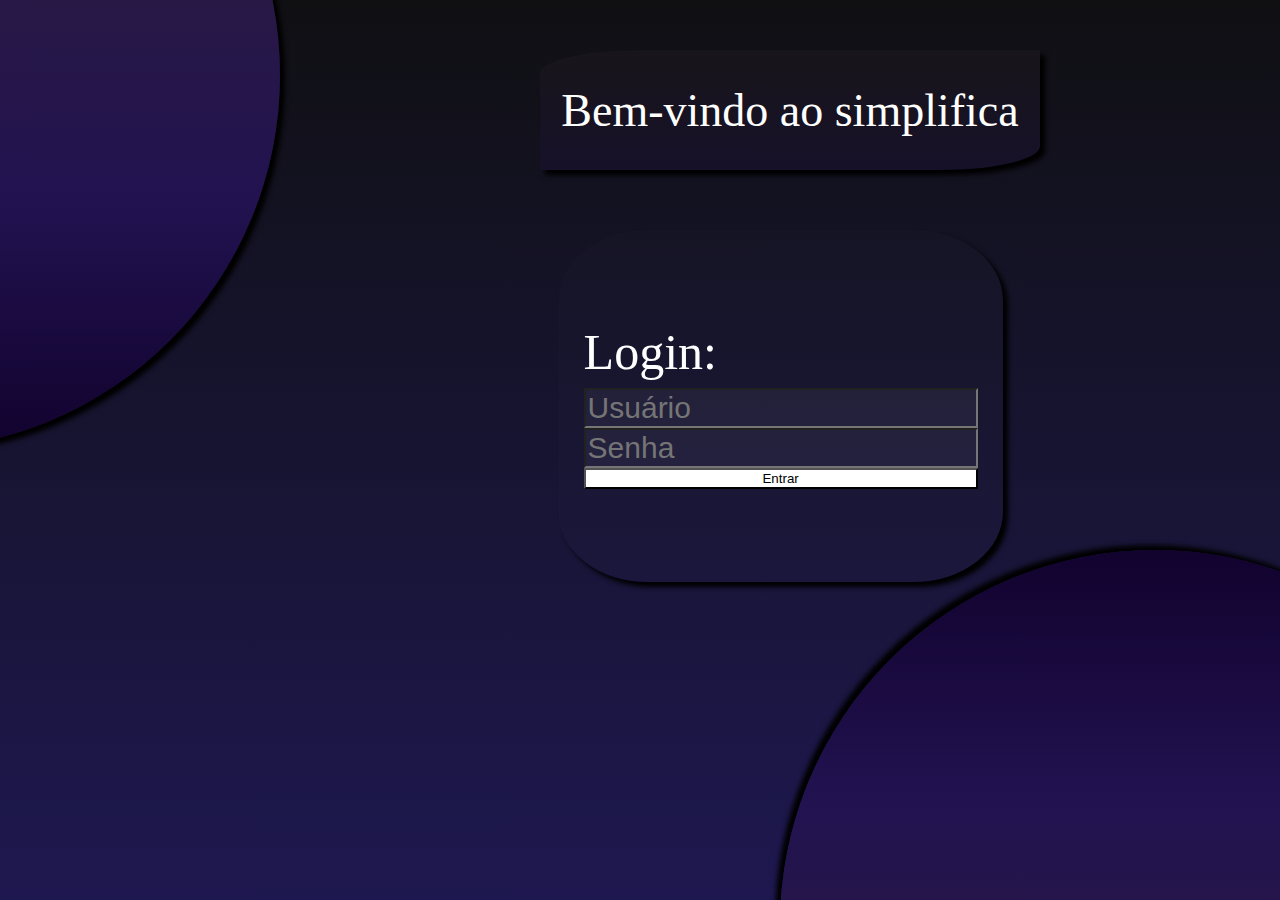
<file: index.html>
<!DOCTYPE html>
<html lang="pt-BR">

<head>
    <meta charset="UTF-8">
    <meta name="viewport" content="width=device-width, initial-scale=1.0">
    <title>Projeto</title>
    <link rel="stylesheet" href="index.css">
</head>

<body id="bodyy">
    <div id="bem">
        <p>Bem-vindo ao simplifica</p>
    </div>
    <div id="logins">
        <div id="titulo">
            Login:
        </div>
        <div id="usuarios">
            <form onsubmit="return VerificadorDeSenhas(event)">
                <input id="ttt" type="text" placeholder="Usuário" />
                <input id="ggg" type="password" placeholder="Senha" />
                <input type="submit" value="Entrar" style="background:rgb(255, 255, 255);" />
            </form>

        </div>
    </div>

    <div id="bola1"></div>
    <div id="bola2"></div>

    <script src="index.js"></script>
</body>

</html>
</file>
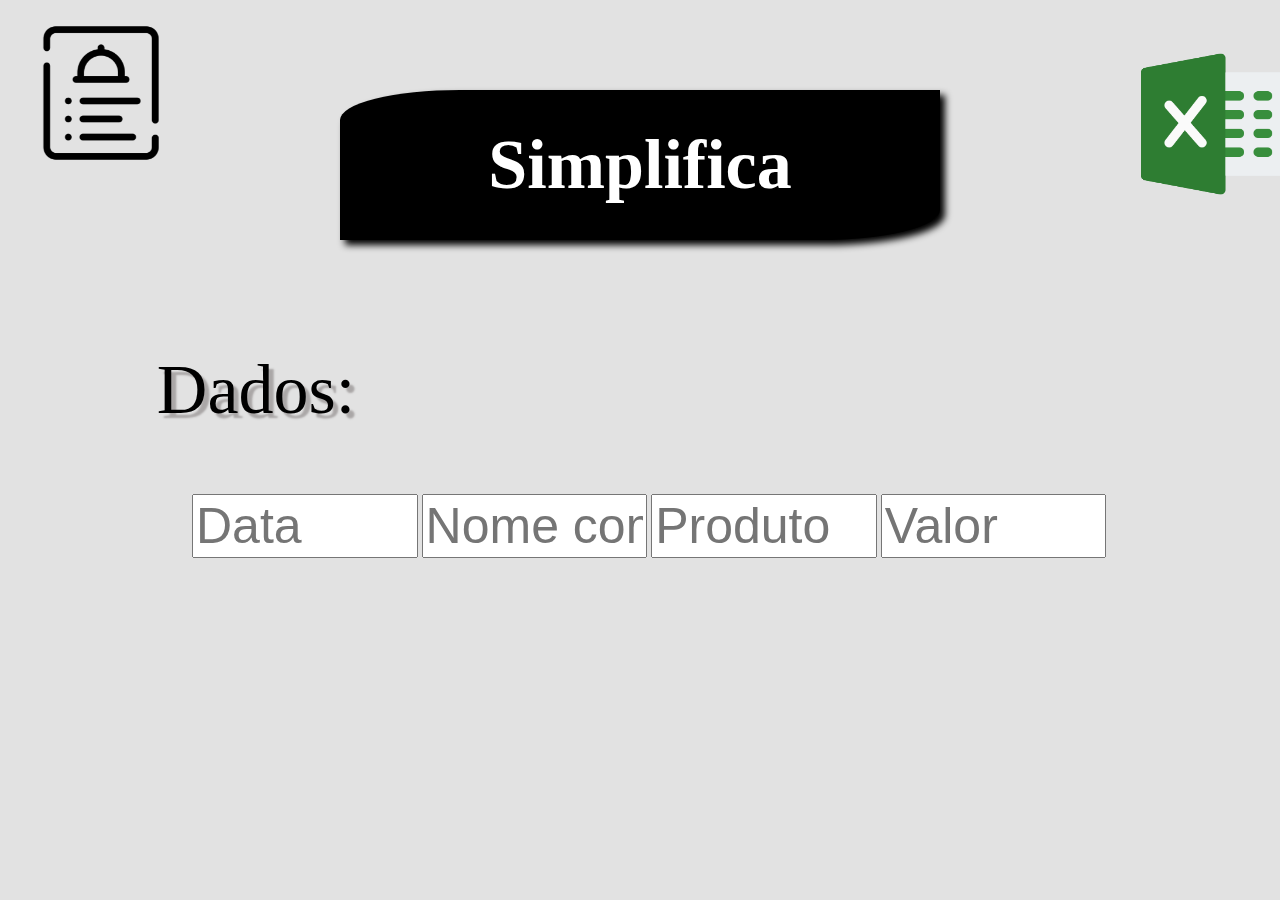
<file: princ.html>
<!DOCTYPE html>
<html lang="pt-BR">

<head>
    <meta charset="UTF-8">
    <meta name="viewport" content="width=device-width, initial-scale=1.0">
    <title>SimplificadorOfi</title>
    <link rel="stylesheet" href="princ.css">
</head>



<body id="bodyy" onmouseover="vend()">
    <a href="https://docs.google.com/spreadsheets/d/1opgFqcXEUyL8TMPCCTEr8ItxnU_pmeMapJ0-Mw_k1oI/edit?usp=sharing"
        target="_blank" style="position: absolute;margin-top: -24%;margin-left: 90%;"><img src="imagens/excel.png"
            width="150px"> </a> <a
        href="https://docs.google.com/spreadsheets/d/1opgFqcXEUyL8TMPCCTEr8ItxnU_pmeMapJ0-Mw_k1oI/edit?usp=sharing"
        target="_blank" style="position: absolute;margin-top: -24%;margin-left: 90%;"><img src="imagens/excel.png"
            width="150px"> </a>
    <h1 id="bem">
        <p>Simplifica</p>
    </h1>
    <div id="titulo">
        Dados:
    </div>
    <form id="tr"
        action="https://script.google.com/macros/s/AKfycbwC-8AM_SGj92d3LfvcI6kR33H1Vk5yDtBSCsOty2S_5EwQY0bGFODLRf8MYsQIYeiliA/exec"
        method="POST">
        <input id="aa" type="text" placeholder="Data" name="data" />
        <input id="bb" type="text" placeholder="Nome completo" name="nome" />
        <input id="cc" type="text" placeholder="Produto" name="produto" />
        <input id="dd" type="text" placeholder="Valor" name="valor" />
        <input id="df" style="opacity: 100;margin-top: -100%;position: absolute;" type="text" name="vendedor" />
        <input type="submit" value="Enviar" onclick="pegapega()"
            style="opacity: 100%;margin-left: -200%;width: 250px;height: 80px;margin-top: 5.3%;position: absolute;opacity: 0;z-index: 8;" />

    </form>

    <div id="pedidos">
        <img src="imagens/lista (2).png" width="150px">
    </div>

    <div id="caixadepedidos" style="z-index: 999;">
        <button onclick="sair()" id="fechar">X
        </button>

        <div id="itensPedidos" style="display: flex;flex-direction: row;">
            <div id="ultimo">

            </div>
        </div>

    </div>

    <script src="index2.js"></script>
    <button style="position: absolute;top: 2%; left: 2%; width: 150px;height: 150px;opacity: 0;"
        onclick="MenuPedidos()">botao</button>

</body>


</html>
</file>
<file: index.css>
body {
    margin: 0;
    padding: 0;
    width: 100vw;
    min-height: 100vh;
    overflow: hidden;
    background: linear-gradient(rgb(16, 16, 19), rgb(30, 24, 80));
}

#bola1 {
    margin-top: -930px;
    position: absolute;
    left: -620px;
    width: 900px;
    height: 900px;
    border-radius: 50%;
    transition: 2s;
    background: linear-gradient(rgb(59, 22, 94), rgb(41, 26, 68), rgb(34, 18, 80), rgb(17, 2, 46));
    box-shadow: 5px 5px 5px black;

}

#bola2 {
    box-shadow: -5px -5px 5px black;
    transition: 2s;
    bottom: -900px;
    right: -520px;
    position: absolute;
    width: 900px;
    height: 900px;
    border-radius: 50%;
    background: linear-gradient(rgb(17, 2, 46), rgb(34, 18, 80), rgb(41, 26, 68), rgb(59, 22, 94));
}

#bem {
    z-index: 999;
    box-shadow: 5px 5px 5px black;
    transition: 2s;
    position: absolute;
    margin-left: 33%;
    margin-top: -640px;
    background: linear-gradient(rgb(87, 61, 61, 10%), rgb(55, 13, 133, 10%));
    width: 640px;
    height: 130px;
    display: flex;
    justify-content: center;
    align-items: center;
    border-radius: 20% 0%;
}

p {
    font-size: 64px;
    color: white;
}

#logins {
    display: flex;
    flex-direction: column;
    margin-left: 38%;
    margin-top: 18%;
    position: absolute;
    font-size: 50px;
    opacity: 0%;
    transition: 5s;
    background: rgb(255, 254, 254, 1%);
    padding: 2%;
    border-radius: 20%;
    height: 300px;
    justify-content: center;
    box-shadow: 5px 5px 5px black;
}

#ggg {
    font-size: 30px;
    background: rgb(255, 254, 254, 5%);
}

#ttt {
    font-size: 30px;
    background: rgb(255, 254, 254, 5%);
}

form {
    display: flex;
    flex-direction: column;
}

#titulo {
    color: white;
    margin-bottom: 2%;
}


@media screen and (min-width: 1751px) and (min-height: 905px) {
    body {
        margin: 0;
        padding: 0;
        width: 100vw;
        height: 100vh;
        overflow: hidden;
        background: linear-gradient(rgb(16, 16, 19), rgb(30, 24, 80));

    }

    #bola1 {
        margin-top: -930px;
        position: fixed;
        left: -670px;
        width: 900px;
        height: 900px;
        border-radius: 50%;
        transition: 2s;
        background: linear-gradient(rgb(59, 22, 94), rgb(41, 26, 68), rgb(34, 18, 80), rgb(17, 2, 46));
        box-shadow: 5px 5px 5px black;

    }

    #bola2 {
        box-shadow: -5px -5px 5px black;
        transition: 2s;
        bottom: -900px;
        right: -570px;
        position: fixed;
        width: 900px;
        height: 900px;
        border-radius: 50%;
        background: linear-gradient(rgb(17, 2, 46), rgb(34, 18, 80), rgb(41, 26, 68), rgb(59, 22, 94));
    }

    #bem {
        z-index: 999;
        box-shadow: 5px 5px 5px black;
        transition: 2s;
        position: absolute;
        margin-left: 33%;
        margin-top: -640px;
        background: linear-gradient(rgb(87, 61, 61, 10%), rgb(55, 13, 133, 10%));
        width: 640px;
        height: 130px;
        display: flex;
        justify-content: center;
        align-items: center;
        border-radius: 20% 0%;
    }

    p {
        font-size: 64px;
        color: white;
    }

    #logins {
        display: flex;
        flex-direction: column;
        margin-left: 38%;
        margin-top: 18%;
        position: absolute;
        font-size: 50px;
        opacity: 0%;
        transition: 5s;
        background: rgb(255, 254, 254, 1%);
        padding: 2%;
        border-radius: 20%;
        height: 300px;
        justify-content: center;
        box-shadow: 5px 5px 5px black;
    }

    #ggg {
        font-size: 30px;
        background: rgb(255, 254, 254, 5%);
    }

    #ttt {
        font-size: 30px;
        background: rgb(255, 254, 254, 5%);
    }

    form {
        display: flex;
        flex-direction: column;
    }

    #titulo {
        color: white;
        margin-bottom: 2%;
    }
}

@media screen and (max-width: 1754px) and (max-height: 1420px) {
    body {
        margin: 0;
        padding: 0;
        width: 100vw;
        height: 100vh;
        overflow: hidden;
        background: linear-gradient(rgb(16, 16, 19), rgb(30, 24, 80));

    }

    #bola1 {
        margin-top: -930px;
        position: fixed;
        left: -770px;
        width: 900px;
        height: 900px;
        border-radius: 50%;
        transition: 2s;
        background: linear-gradient(rgb(59, 22, 94), rgb(41, 26, 68), rgb(34, 18, 80), rgb(17, 2, 46));
        box-shadow: 5px 5px 5px black;

    }

    #bola2 {
        box-shadow: -5px -5px 5px black;
        transition: 2s;
        bottom: -900px;
        right: -670px;
        position: fixed;
        width: 900px;
        height: 900px;
        border-radius: 50%;
        background: linear-gradient(rgb(17, 2, 46), rgb(34, 18, 80), rgb(41, 26, 68), rgb(59, 22, 94));
    }

    #bem {
        z-index: 999;
        box-shadow: 5px 5px 5px black;
        transition: 2s;
        position: absolute;
        margin-left: 30%;
        margin-top: -640px;
        background: linear-gradient(rgb(87, 61, 61, 10%), rgb(55, 13, 133, 10%));
        width: 600px;
        height: 120px;
        display: flex;
        justify-content: center;
        align-items: center;
        border-radius: 20% 0%;

    }

    p {
        font-size: 50px;
        color: white;
    }

    #logins {
        display: flex;
        flex-direction: column;
        margin-left: 34%;
        margin-top: 18%;
        position: absolute;
        font-size: 50px;
        opacity: 0%;
        transition: 5s;
        background: rgb(255, 254, 254, 1%);
        padding: 2%;
        border-radius: 20%;
        height: 300px;
        justify-content: center;
        box-shadow: 5px 5px 5px black;
    }

    #ggg {
        font-size: 30px;
        background: rgb(255, 254, 254, 5%);
    }

    #ttt {
        font-size: 30px;
        background: rgb(255, 254, 254, 5%);
    }

    form {
        display: flex;
        flex-direction: column;
    }

    #titulo {
        color: white;
        margin-bottom: 2%;
    }
}

@media screen and (max-width: 1580px) and (max-height: 1420px) {
    body {
        margin: 0;
        padding: 0;
        width: 100vw;
        height: 100vh;
        overflow: hidden;
        background: linear-gradient(rgb(16, 16, 19), rgb(30, 24, 80));

    }

    #bola1 {
        margin-top: -930px;
        position: fixed;
        left: -770px;
        width: 750px;
        height: 750px;
        border-radius: 50%;
        transition: 2s;
        background: linear-gradient(rgb(59, 22, 94), rgb(41, 26, 68), rgb(34, 18, 80), rgb(17, 2, 46));
        box-shadow: 5px 5px 5px black;

    }

    #bola2 {
        box-shadow: -5px -5px 5px black;
        transition: 2s;
        bottom: -850px;
        right: -550px;
        position: fixed;
        width: 750px;
        height: 750px;
        border-radius: 50%;
        background: linear-gradient(rgb(17, 2, 46), rgb(34, 18, 80), rgb(41, 26, 68), rgb(59, 22, 94));
    }

    #bem {
        z-index: 999;
        box-shadow: 5px 5px 5px black;
        transition: 2s;
        position: absolute;
        margin-left: 60vh;
        margin-top: -640px;
        background: linear-gradient(rgb(87, 61, 61, 10%), rgb(55, 13, 133, 10%));
        width: 500px;
        height: 120px;
        display: flex;
        justify-content: center;
        align-items: center;
        border-radius: 20% 0%;

    }

    p {
        font-size: 46px;
        color: white;
    }

    #logins {
        display: flex;
        flex-direction: column;
        margin-left: 62vh;
        margin-top: 18%;
        position: absolute;
        font-size: 50px;
        opacity: 0%;
        transition: 5s;
        background: rgb(255, 254, 254, 1%);
        padding: 2%;
        border-radius: 20%;
        height: 300px;
        justify-content: center;
        box-shadow: 5px 5px 5px black;
    }

    #ggg {
        font-size: 30px;
        background: rgb(255, 254, 254, 5%);
    }

    #ttt {
        font-size: 30px;
        background: rgb(255, 254, 254, 5%);
    }

    form {
        display: flex;
        flex-direction: column;
    }

    #titulo {
        color: white;
        margin-bottom: 2%;
    }
}

@media screen and (max-width: 1264px) and (max-height: 1420px) {
    body {
        margin: 0;
        padding: 0;
        width: 100vw;
        height: 100vh;
        overflow: hidden;
        background: linear-gradient(rgb(16, 16, 19), rgb(30, 24, 80));

    }

    #bola1 {
        margin-top: -930px;
        position: fixed;
        left: -770px;
        width: 750px;
        height: 750px;
        border-radius: 50%;
        transition: 2s;
        background: linear-gradient(rgb(59, 22, 94), rgb(41, 26, 68), rgb(34, 18, 80), rgb(17, 2, 46));
        box-shadow: 5px 5px 5px black;

    }

    #bola2 {
        box-shadow: -5px -5px 5px black;
        transition: 2s;
        bottom: -900px;
        right: -670px;
        position: fixed;
        width: 800px;
        height: 800px;
        border-radius: 50%;
        background: linear-gradient(rgb(17, 2, 46), rgb(34, 18, 80), rgb(41, 26, 68), rgb(59, 22, 94));
    }

    #bem {
        z-index: 999;
        box-shadow: 5px 5px 5px black;
        transition: 2s;
        position: absolute;
        margin-left: 24%;
        margin-top: -640px;
        background: linear-gradient(rgb(87, 61, 61, 10%), rgb(55, 13, 133, 10%));
        width: 600px;
        height: 120px;
        display: flex;
        justify-content: center;
        align-items: center;
        border-radius: 20% 0%;

    }

    p {
        font-size: 50px;
        color: white;
    }

    #logins {
        display: flex;
        flex-direction: column;
        margin-left: 30%;
        margin-top: 18%;
        position: absolute;
        font-size: 50px;
        opacity: 0%;
        transition: 5s;
        background: rgb(255, 254, 254, 1%);
        padding: 2%;
        border-radius: 20%;
        height: 300px;
        justify-content: center;
        box-shadow: 5px 5px 5px black;
    }

    #ggg {
        font-size: 30px;
        background: rgb(255, 254, 254, 5%);
    }

    #ttt {
        font-size: 30px;
        background: rgb(255, 254, 254, 5%);
    }

    form {
        display: flex;
        flex-direction: column;
    }

    #titulo {
        color: white;
        margin-bottom: 2%;
    }
}

@media screen and (max-width: 1195px) and (max-height: 1420px) {
    body {
        margin: 0;
        padding: 0;
        width: 100vw;
        height: 100vh;
        overflow: hidden;
        background: linear-gradient(rgb(16, 16, 19), rgb(30, 24, 80));

    }

    #bola1 {
        margin-top: -930px;
        position: fixed;
        left: -770px;
        width: 700px;
        height: 700px;
        border-radius: 50%;
        transition: 2s;
        background: linear-gradient(rgb(59, 22, 94), rgb(41, 26, 68), rgb(34, 18, 80), rgb(17, 2, 46));
        box-shadow: 5px 5px 5px black;

    }

    #bola2 {
        box-shadow: -5px -5px 5px black;
        transition: 2s;
        bottom: -900px;
        right: -670px;
        position: fixed;
        width: 750px;
        height: 750px;
        border-radius: 50%;
        background: linear-gradient(rgb(17, 2, 46), rgb(34, 18, 80), rgb(41, 26, 68), rgb(59, 22, 94));
    }

    #bem {
        z-index: 999;
        box-shadow: 5px 5px 5px black;
        transition: 2s;
        position: absolute;
        margin-left: 24%;
        margin-top: -640px;
        background: linear-gradient(rgb(87, 61, 61, 10%), rgb(55, 13, 133, 10%));
        width: 600px;
        height: 120px;
        display: flex;
        justify-content: center;
        align-items: center;
        border-radius: 20% 0%;

    }

    p {
        font-size: 50px;
        color: white;
    }

    #logins {
        display: flex;
        flex-direction: column;
        margin-left: 30%;
        margin-top: 18%;
        position: absolute;
        font-size: 50px;
        opacity: 0%;
        transition: 5s;
        background: rgb(255, 254, 254, 1%);
        padding: 2%;
        border-radius: 20%;
        height: 300px;
        justify-content: center;
        box-shadow: 5px 5px 5px black;
    }

    #ggg {
        font-size: 30px;
        background: rgb(255, 254, 254, 5%);
    }

    #ttt {
        font-size: 30px;
        background: rgb(255, 254, 254, 5%);
    }

    form {
        display: flex;
        flex-direction: column;
    }

    #titulo {
        color: white;
        margin-bottom: 2%;
    }
}

@media screen and (max-width: 1150px) and (max-height: 1420px) {
    body {
        margin: 0;
        padding: 0;
        width: 100vw;
        height: 100vh;
        overflow: hidden;
        background: linear-gradient(rgb(16, 16, 19), rgb(30, 24, 80));

    }

    #bola1 {
        margin-top: -930px;
        position: fixed;
        left: -770px;
        width: 650px;
        height: 650px;
        border-radius: 50%;
        transition: 2s;
        background: linear-gradient(rgb(59, 22, 94), rgb(41, 26, 68), rgb(34, 18, 80), rgb(17, 2, 46));
        box-shadow: 5px 5px 5px black;

    }

    #bola2 {
        box-shadow: -5px -5px 5px black;
        transition: 2s;
        bottom: -900px;
        right: -670px;
        position: fixed;
        width: 700px;
        height: 700px;
        border-radius: 50%;
        background: linear-gradient(rgb(17, 2, 46), rgb(34, 18, 80), rgb(41, 26, 68), rgb(59, 22, 94));
    }

    #bem {
        z-index: 999;
        box-shadow: 5px 5px 5px black;
        transition: 2s;
        position: absolute;
        margin-left: 24%;
        margin-top: -640px;
        background: linear-gradient(rgb(87, 61, 61, 10%), rgb(55, 13, 133, 10%));
        width: 600px;
        height: 120px;
        display: flex;
        justify-content: center;
        align-items: center;
        border-radius: 20% 0%;

    }

    p {
        font-size: 50px;
        color: white;
    }

    #logins {
        display: flex;
        flex-direction: column;
        margin-left: 30%;
        margin-top: 18%;
        position: absolute;
        font-size: 50px;
        opacity: 0%;
        transition: 5s;
        background: rgb(255, 254, 254, 1%);
        padding: 2%;
        border-radius: 20%;
        height: 300px;
        justify-content: center;
        box-shadow: 5px 5px 5px black;
    }

    #ggg {
        font-size: 30px;
        background: rgb(255, 254, 254, 5%);
    }

    #ttt {
        font-size: 30px;
        background: rgb(255, 254, 254, 5%);
    }

    form {
        display: flex;
        flex-direction: column;
    }

    #titulo {
        color: white;
        margin-bottom: 2%;
    }
}

@media screen and (max-width: 909px) and (max-height: 614px) {
    body {
        margin: 0;
        padding: 0;
        width: 100vw;
        height: 100vh;
        overflow: hidden;
        background: linear-gradient(rgb(16, 16, 19), rgb(30, 24, 80));

    }

    #bola1 {
        margin-top: -930px;
        position: fixed;
        left: -770px;
        width: 650px;
        height: 650px;
        border-radius: 50%;
        transition: 2s;
        background: linear-gradient(rgb(59, 22, 94), rgb(41, 26, 68), rgb(34, 18, 80), rgb(17, 2, 46));
        box-shadow: 5px 5px 5px black;

    }

    #bola2 {
        box-shadow: -5px -5px 5px black;
        transition: 2s;
        bottom: -900px;
        right: -670px;
        position: fixed;
        width: 700px;
        height: 700px;
        border-radius: 50%;
        background: linear-gradient(rgb(17, 2, 46), rgb(34, 18, 80), rgb(41, 26, 68), rgb(59, 22, 94));
    }

    #bem {
        z-index: 999;
        box-shadow: 5px 5px 5px black;
        transition: 2s;
        position: absolute;
        margin-left: 24%;
        margin-top: -640px;
        background: linear-gradient(rgb(87, 61, 61, 10%), rgb(55, 13, 133, 10%));
        width: 500px;
        height: 120px;
        display: flex;
        justify-content: center;
        align-items: center;
        border-radius: 20% 0%;

    }

    p {
        font-size: 40px;
        color: white;
    }

    #logins {
        display: flex;
        flex-direction: column;
        margin-left: 26%;
        margin-top: 24%;
        position: absolute;
        font-size: 50px;
        opacity: 0%;
        transition: 5s;
        background: rgb(255, 254, 254, 1%);
        padding: 2%;
        border-radius: 20%;
        height: 200px;
        justify-content: center;
        box-shadow: 5px 5px 5px black;
    }

    #ggg {
        font-size: 30px;
        background: rgb(255, 254, 254, 5%);
    }

    #ttt {
        font-size: 30px;
        background: rgb(255, 254, 254, 5%);
    }

    form {
        display: flex;
        flex-direction: column;
    }

    #titulo {
        color: white;
        margin-bottom: 2%;
    }
}

@media screen and (max-width: 661px) and (max-height: 614px) {
    body {
        margin: 0;
        padding: 0;
        width: 100vw;
        height: 100vh;
        overflow: hidden;
        background: linear-gradient(rgb(16, 16, 19), rgb(30, 24, 80));

    }

    #bola1 {
        margin-top: -930px;
        position: fixed;
        left: -770px;
        width: 600px;
        height: 600px;
        border-radius: 50%;
        transition: 2s;
        background: linear-gradient(rgb(59, 22, 94), rgb(41, 26, 68), rgb(34, 18, 80), rgb(17, 2, 46));
        box-shadow: 5px 5px 5px black;

    }

    #bola2 {
        box-shadow: -5px -5px 5px black;
        transition: 2s;
        bottom: -900px;
        right: -670px;
        position: fixed;
        width: 600px;
        height: 600px;
        border-radius: 50%;
        background: linear-gradient(rgb(17, 2, 46), rgb(34, 18, 80), rgb(41, 26, 68), rgb(59, 22, 94));
    }

    #bem {
        z-index: 999;
        box-shadow: 5px 5px 5px black;
        transition: 2s;
        position: absolute;
        margin-left: 24%;
        margin-top: -640px;
        background: linear-gradient(rgb(87, 61, 61, 10%), rgb(55, 13, 133, 10%));
        width: 400px;
        height: 120px;
        display: flex;
        justify-content: center;
        align-items: center;
        border-radius: 20% 0%;

    }

    p {
        font-size: 40px;
        color: white;
    }

    #logins {
        display: flex;
        flex-direction: column;
        margin-left: 26%;
        margin-top: 34%;
        position: absolute;
        font-size: 50px;
        opacity: 0%;
        transition: 5s;
        background: rgb(255, 254, 254, 1%);
        padding: 2%;
        border-radius: 20%;
        height: 200px;
        justify-content: center;
        box-shadow: 5px 5px 5px black;
        width: 300px;
    }

    #ggg {
        font-size: 30px;
        background: rgb(255, 254, 254, 5%);
    }

    #ttt {
        font-size: 30px;
        background: rgb(255, 254, 254, 5%);
    }

    form {
        display: flex;
        flex-direction: column;
    }

    #titulo {
        color: white;
        margin-bottom: 2%;
        font-size: 30px;
    }
}

@media screen and (max-width: 1017px) and (max-height: 1000px) {

    html,
    body {
        margin: 0;
        padding: 0;
        width: 100vw;
        height: 100vh;
        overflow: hidden;
        background: linear-gradient(rgb(16, 16, 19), rgb(30, 24, 80));
        position: relative;
    }



    #bola1 {
        display: none;
    }

    #bola2 {
        display: none;
    }

    #bem {
        z-index: 999;
        position: absolute;
        top: 170px;
        left: 15vh;
        transform: translateX(-50%);
        width: 400px;
        max-width: 350px;
        height: 100px;
        display: flex;
        justify-content: center;
        align-items: center;
        background: linear-gradient(rgba(87, 61, 61, 0.1), rgba(55, 13, 133, 0.1));
        border-radius: 20% 0%;
        box-shadow: 5px 5px 5px black;
    }

    p {
        font-size: 30px;
        color: white;
        margin: 0;
        text-align: center;
    }

    #logins {
        position: absolute;
        top: 300px;
        left: 12vh;
        transform: translateX(-50%);
        display: flex;
        flex-direction: column;
        align-items: center;
        background: rgba(255, 255, 255, 0.01);
        padding: 20px;
        border-radius: 20%;
        box-shadow: 5px 5px 5px black;
        width: 80%;
        max-width: 300px;
        height: auto;
        font-size: 20px;
        opacity: 0%;
        transition: 5s;
    }

    #ggg,
    #ttt {
        font-size: 18px;
        background: rgba(255, 255, 255, 0.05);
        margin-bottom: 10px;
        width: 100%;
    }

    form {
        display: flex;
        flex-direction: column;
        width: 100%;
    }

    #titulo {
        color: white;
        margin-bottom: 10px;
        font-size: 24px;
        text-align: center;
    }
}

@media screen and (max-width: 659px) and (max-height: 765px) {

    html,
    body {
        margin: 0;
        padding: 0;
        width: 100vw;
        height: 100vh;
        overflow: hidden;
        background: linear-gradient(rgb(16, 16, 19), rgb(30, 24, 80));
        position: relative;
    }



    #bola1 {
        display: none;
    }

    #bola2 {
        display: none;
    }

    #bem {
        z-index: 999;
        position: absolute;
        top: 170px;
        left: -15vh;
        transform: translateX(-50%);
        width: 400px;
        max-width: 350px;
        height: 100px;
        display: flex;
        justify-content: center;
        align-items: center;
        background: linear-gradient(rgba(87, 61, 61, 0.1), rgba(55, 13, 133, 0.1));
        border-radius: 20% 0%;
        box-shadow: 5px 5px 5px black;
    }

    p {
        font-size: 30px;
        color: white;
        margin: 0;
        text-align: center;
    }

    #logins {
        position: absolute;
        top: 300px;
        left: -15vh;
        transform: translateX(-50%);
        display: flex;
        flex-direction: column;
        align-items: center;
        background: rgba(255, 255, 255, 0.01);
        padding: 20px;
        border-radius: 20%;
        box-shadow: 5px 5px 5px black;
        width: 80%;
        max-width: 300px;
        height: auto;
        font-size: 20px;
        opacity: 0%;
        transition: 5s;
    }

    #ggg,
    #ttt {
        font-size: 18px;
        background: rgba(255, 255, 255, 0.05);
        margin-bottom: 10px;
        width: 100%;
    }

    form {
        display: flex;
        flex-direction: column;
        width: 100%;
    }

    #titulo {
        color: white;
        margin-bottom: 10px;
        font-size: 24px;
        text-align: center;
    }
}

@media screen and (max-width: 500px) and (max-height: 896px) {

    html,
    body {
        margin: 0;
        padding: 0;
        width: 100vw;
        height: 100vh;
        overflow: hidden;
        background: linear-gradient(rgb(16, 16, 19), rgb(30, 24, 80));
        position: relative;
    }



    #bola1 {
        display: none;
    }

    #bola2 {
        display: none;
    }

    #bem {
        z-index: 999;
        position: absolute;
        top: 2vh;
        left: 13vh;
        transform: translateX(-50%);
        width: 250px;
        max-width: 350px;
        height: 100px;
        display: flex;
        justify-content: center;
        align-items: center;
        background: linear-gradient(rgba(87, 61, 61, 0.1), rgba(55, 13, 133, 0.1));
        border-radius: 20% 0%;
        box-shadow: 5px 5px 5px black;
    }

    p {
        font-size: 30px;
        color: white;
        margin: 0;
        text-align: center;
    }

    #logins {
        position: absolute;
        top: 30vh;
        left: 10vh;
        transform: translateX(-50%);
        display: flex;
        flex-direction: column;
        align-items: center;
        background: rgba(255, 255, 255, 0.01);
        padding: 20px;
        border-radius: 20%;
        box-shadow: 5px 5px 5px black;
        width: 40%;
        max-width: 300px;
        height: auto;
        font-size: 20px;
        opacity: 0%;
        transition: 5s;
    }

    #ggg,
    #ttt {
        font-size: 18px;
        background: rgba(255, 255, 255, 0.05);
        margin-bottom: 10px;
        width: 100%;
    }

    form {
        display: flex;
        flex-direction: column;
        width: 100%;
    }

    #titulo {
        color: white;
        margin-bottom: 10px;
        font-size: 24px;
        text-align: center;
    }
}
</file>
<file: princ.css>
body {
    display: flex;
    margin: 0;
    padding: 0;
    background: rgb(226, 226, 226);
    justify-content: center;
    align-items: center;
    flex-direction: column;

}

h1 {
    background: rgb(0, 0, 0);
    color: white;
    width: 600px;
    height: 150px;
    font-size: 70px;
    text-align: center;
    border-radius: 20% 0%;
    display: flex;
    justify-content: center;
    align-items: center;
    box-shadow: 5px 5px 7px black;
    margin-top: 7%;
}

#lo {
    background: red;
    font-size: 70px;
}

#titulo {
    font-size: 70px;
    margin-left: -60%;
    margin-bottom: 5%;
    margin-top: 5%;
    text-shadow: 5px 5px 2px rgb(170, 167, 167);
}

#aa {
    font-size: 50px;
    width: 20%;
}

#bb {
    font-size: 50px;
    width: 20%;
}

#cc {
    font-size: 50px;
    width: 20%;
}

#dd {
    font-size: 50px;
    width: 20%;
}

#tr {
    margin-left: 15%;
}

#pedidos {
    position: fixed;
    left: 2%;
    top: 2%;
    cursor: text;
}

#caixadepedidos {
    width: 1000px;
    border-radius: 5%;
    height: 600px;
    position: fixed;
    margin-top: -130%;
    transition: 1s;
}

#pp {
    font-size: 80px;
    position: absolute;
    margin-left: 35%;
    margin-top: 10%;
}

#ultimo {
    width: 1000px;
    margin-left: 0;
    margin-top: 30px;
    height: 570px;
    flex-wrap: wrap;
    overflow-x: auto;
    background: rgb(52, 132, 207);
    color: rgb(0, 0, 0);
    border-radius: 5%;
}

#fechar {
    background: red;
    height: 30px;
    width: 30px;
    margin-left: 1000px;
    position: fixed;
}

@media screen and (max-width: 1167px) and (max-height: 896px) {
    body {
        display: flex;
        margin: 0;
        padding: 0;
        background: rgb(226, 226, 226);
        justify-content: center;
        align-items: center;
        flex-direction: column;

    }

    h1 {
        background: rgb(0, 0, 0);
        color: white;
        width: 600px;
        height: 150px;
        font-size: 70px;
        text-align: center;
        border-radius: 20% 0%;
        display: flex;
        justify-content: center;
        align-items: center;
        box-shadow: 5px 5px 7px black;
        margin-top: 7%;
    }

    #lo {
        background: red;
        font-size: 70px;
    }

    #titulo {
        font-size: 70px;
        margin-left: -60%;
        margin-bottom: 5%;
        margin-top: 5%;
        text-shadow: 5px 5px 2px rgb(170, 167, 167);
    }

    #aa {
        font-size: 50px;
        width: 20%;
    }

    #bb {
        font-size: 50px;
        width: 20%;
    }

    #cc {
        font-size: 50px;
        width: 20%;
    }

    #dd {
        font-size: 50px;
        width: 20%;
    }

    #tr {
        margin-left: 15%;
    }

    #pedidos {
        position: fixed;
        left: 2%;
        top: 2%;
        cursor: text;
    }

    #caixadepedidos {
        width: 800px;
        border-radius: 5%;
        height: 600px;
        position: fixed;
        margin-top: -120%;
        transition: 1s;
    }

    #pp {
        font-size: 80px;
        position: absolute;
        margin-left: 35%;
        margin-top: 10%;
    }

    #fechar {
        background: red;
        height: 30px;
        width: 30px;
        margin-left: 795px;
        position: fixed;
    }


}
</file>
